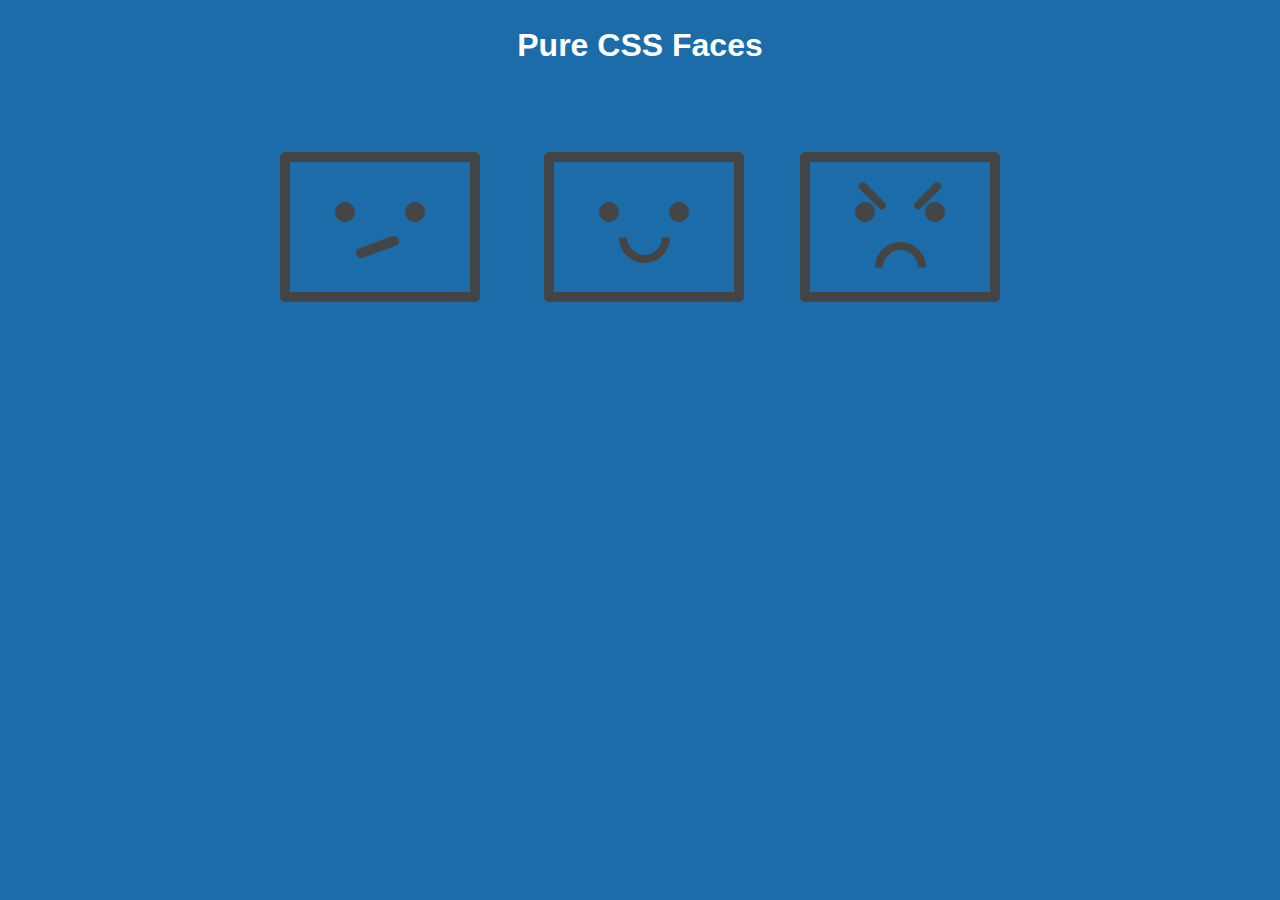
<file: box faces/index.html>
<!DOCTYPE html>
<html lang="pt-br">
<head>
    <meta charset="UTF-8">
    <meta name="viewport" content="width=device-width, initial-scale=1.0">
    <title>Box Faces</title>
    <link rel="stylesheet" href="style.css">
</head>
<body>
    <div class="body">

        <h2>Pure CSS Faces</h2>
        <!--  Not happy  -->
        <div class="box nhappy-box">
          <div class="eye nhappy-left"></div>
          <div class="eye nhappy-right"></div>
          <div class="nhappy-mouth"></div>
        </div>
      
        <!--  Happy  -->
        <div class="box happy-box">
          <div class="eye happy-left"></div>
          <div class="eye happy-right"></div>
          <div class="happy-mouth"></div>
        </div>
      
        <!--  Angry  -->
        <div class="box angry-box">
          <div class="eye-brow left-brow"></div>
          <div class="eye-brow right-brow"></div>
      
          <div class="eye angry-left"></div>
          <div class="eye angry-right"></div>
          <div class="angry-mouth"></div>
        </div>
      
      </div>
</body>
</html>
</file>
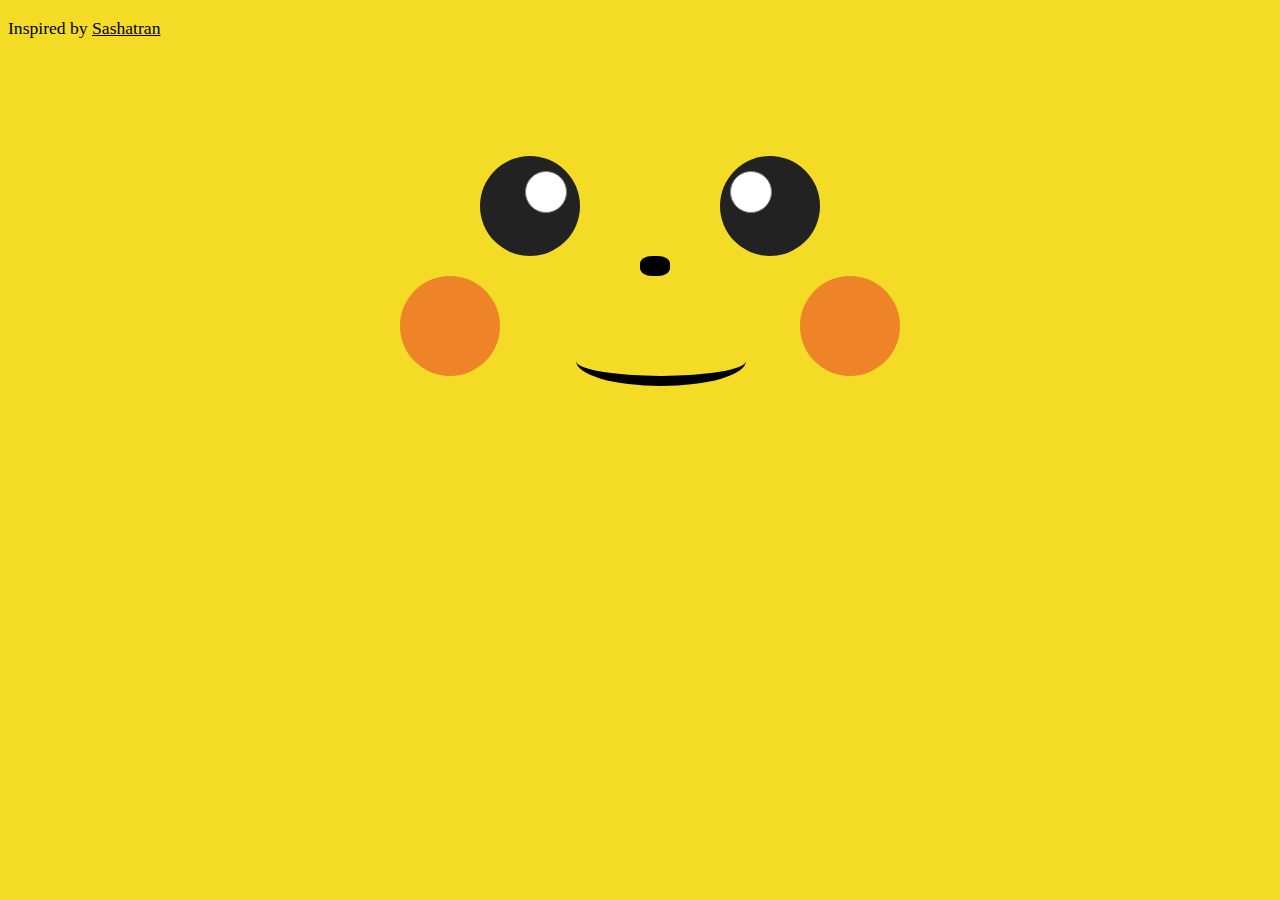
<file: pikachu/index.html>
<!DOCTYPE html>
<html lang="pt-br">
<head>
    <meta charset="UTF-8">
    <meta name="viewport" content="width=device-width, initial-scale=1.0">
    <title>Pikachu CSS</title>
    <link rel="stylesheet" href="style.css">
</head>
<body>
    <p>Inspired by <a href="https://codepen.io/sashatran" target="_blank">Sashatran</a></p>

    <div class="body">

        <div class="blink"></div>

        <div class="left-eye">
            <div class="shine-left"></div>
        </div>

        <div class="right-eye">
            <div class="shine-right"></div>
        </div>

        <div class="snout"></div>

        <div class="left-cheek"></div>

        <div class="right-cheek"></div>

        <div class="mouth"></div>

    </div>

    <script src="https://cdnjs.cloudflare.com/ajax/libs/jquery/3.1.0/jquery.min.js"></script>
    <script src="main.js"></script>
</body>
</html>
</file>
<file: box faces/style.css>
body {
    background-color: #1b6ca8;
    font-family: Arial, sans-serif;
  }
  
  .body {
    width: 800px;
    height: 500px;
    margin: 0 auto;
    position: relative;
  }
  h2 {
    text-align: center;
    font-size: 2em;
    font-weight: bold;
    color: #fff;
  }
  .box {
    width: 180px;
    height: 130px;
    border: 10px solid #444;
    border-radius: 5px;
  }
  .angry-box {
    position: absolute;
    top: 25%;
    left: 70%;
  }
  .happy-box {
    position: absolute;
    top: 25%;
    left: 38%;
  }
  .nhappy-box {
    position: absolute;
    top: 25%;
    left: 5%;
  }
  
  .eye {
    width: 20px;
    height: 20px;
    border-radius: 50%;
    background-color: #444;
  }
  
  /*  NOT HAPPY*/
  .nhappy-left {
    position: absolute;
    top: 40px;
    left: 45px;
  }
  .nhappy-right {
    position: absolute;
    top: 40px;
    right: 45px;
  }
  .nhappy-mouth {
    width: 45px;
    height: 10px;
    background-color: #444;
    border-radius: 10px;
    position: absolute;
    transform: rotate(-20deg);
    top: 80px;
    left: 65px;
  }
  
  /* HAPPY */
  .happy-left {
    position: absolute;
    top: 40px;
    left: 45px;
  }
  .happy-right {
    position: absolute;
    top: 40px;
    right: 45px;
  }
  .happy-mouth {
    width: 35px;
    height: 35px;
    border: 8px solid;
    border-radius: 100%;
    border-color: transparent transparent #444 #444;
    transform: rotate(-45deg);
    position: absolute;
    top: 50px;
    left: 65px;
  }
  
  /* ANGRY */
  .angry-left {
    position: absolute;
    top: 40px;
    left: 45px;
  }
  .angry-right {
    position: absolute;
    top: 40px;
    right: 45px;
  }
  .angry-mouth {
    width: 35px;
    height: 35px;
    border: 8px solid;
    border-radius: 100%;
    border-color: #444 #444 transparent transparent;
    transform: rotate(-45deg);
    position: absolute;
    top: 80px;
    left: 65px;
  }
  .eye-brow {
    width: 35px;
    height: 8px;
    background-color: #444;
    margin: 5px;
    border-radius: 5px;
    transform: rotate(45deg);
  }
  .left-brow {
    position: absolute;
    top: 25px;
    left: 40px;
  }
  .right-brow {
    position: absolute;
    top: 25px;
    right: 40px;
    transform: rotate(-45deg);
  }
</file>
<file: pikachu/style.css>
body {
    background-color: #f4dc26;
  }
  a {
    color: black;
  }
  p {
    position: relative;
  
    display: block;
    text-align: left;
    color: black;
    font-size: 1.1em;
  }
  
  .body {
    width: 800px;
    height: 400px;
    margin: auto;
    top: 0;
    bottom: 0;
    right: 0;
    left: 0;
    position: relative;
  }
  .left-eye {
    width: 100px;
    height: 100px;
    border-radius: 50%;
    background-color: #232222;
    position: absolute;
    top: 100px;
    left: 30%;
    transition: all linear 0.2s;
  }
  .shine-left {
    width: 40px;
    height: 40px;
    background-color: white;
    border-radius: 50%;
    position: relative;
    border: 1px solid gray;
    left: 45%;
    top: 15px;
  }
  .blink {
    width: 100px;
    height: 50px;
    border-radius: 50%;
    border-top: 15px solid #232222;
    position: absolute;
    top: 120px;
    left: 30%;
    visibility: hidden;
  }
  .right-eye {
    width: 100px;
    height: 100px;
    border-radius: 50%;
    position: absolute;
    background-color: #232222;
    top: 100px;
    left: 60%;
  }
  .shine-right {
    width: 40px;
    height: 40px;
    background-color: white;
    border-radius: 50%;
    position: relative;
    top: 15px;
    left: 10px;
    border: 1px solid gray;
  }
  
  .snout {
    background-color: black;
    width: 30px;
    height: 20px;
    position: absolute;
    top: 50%;
    left: 50%;
    border-radius: 40%;
  }
  
  .left-cheek {
    width: 100px;
    height: 100px;
    background-color: #e92929;
    position: absolute;
    border-radius: 50%;
    top: 55%;
    left: 20%;
    opacity: 0.5;
    transition: all ease 0.2s;
  }
  .right-cheek {
    width: 100px;
    height: 100px;
    background-color: #e92929;
    position: absolute;
    border-radius: 55%;
    top: 55%;
    left: 70%;
    opacity: 0.5;
    transition: all ease 0.2s;
  }
  .mouth {
    position: absolute;
    width: 170px;
    height: 40px;
    border-bottom: 10px solid black;
    border-radius: 50%;
    top: 70%;
    left: 42%;
  }
</file>
